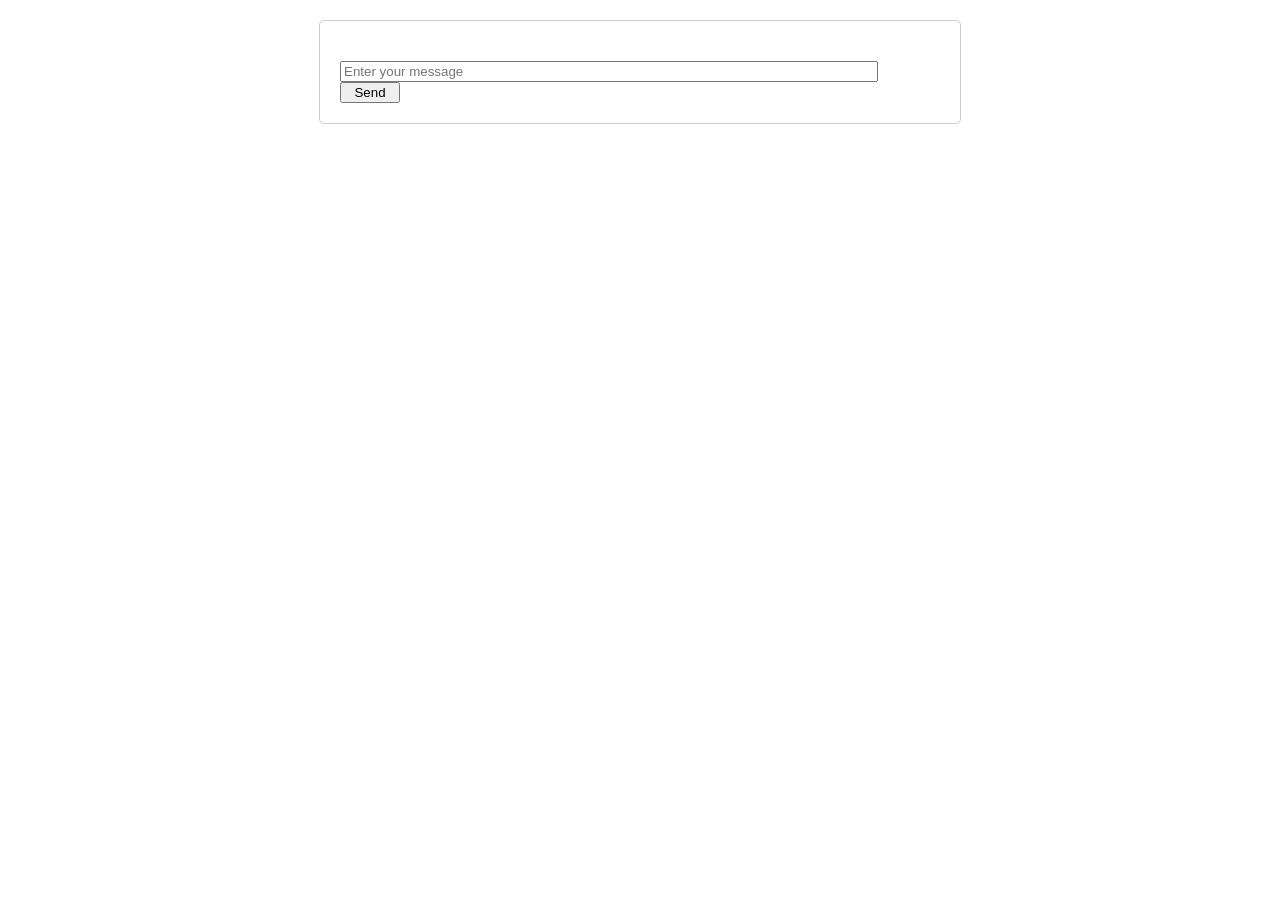
<file: phase2/golden task/index.html>
<!DOCTYPE html>
<html lang="en">
<head>
<meta charset="UTF-8">
<meta name="viewport" content="width=device-width, initial-scale=1.0">
<title>Real-Time Chat</title>
<link rel="stylesheet" href="styles.css">
</head>
<body>
<div class="chat-container">
    <div id="messages"></div>
    <input type="text" id="messageInput" placeholder="Enter your message">
    <button onclick="sendMessage()">Send</button>
</div>
<script src="script.js"></script>
</body>
</html>
</file>
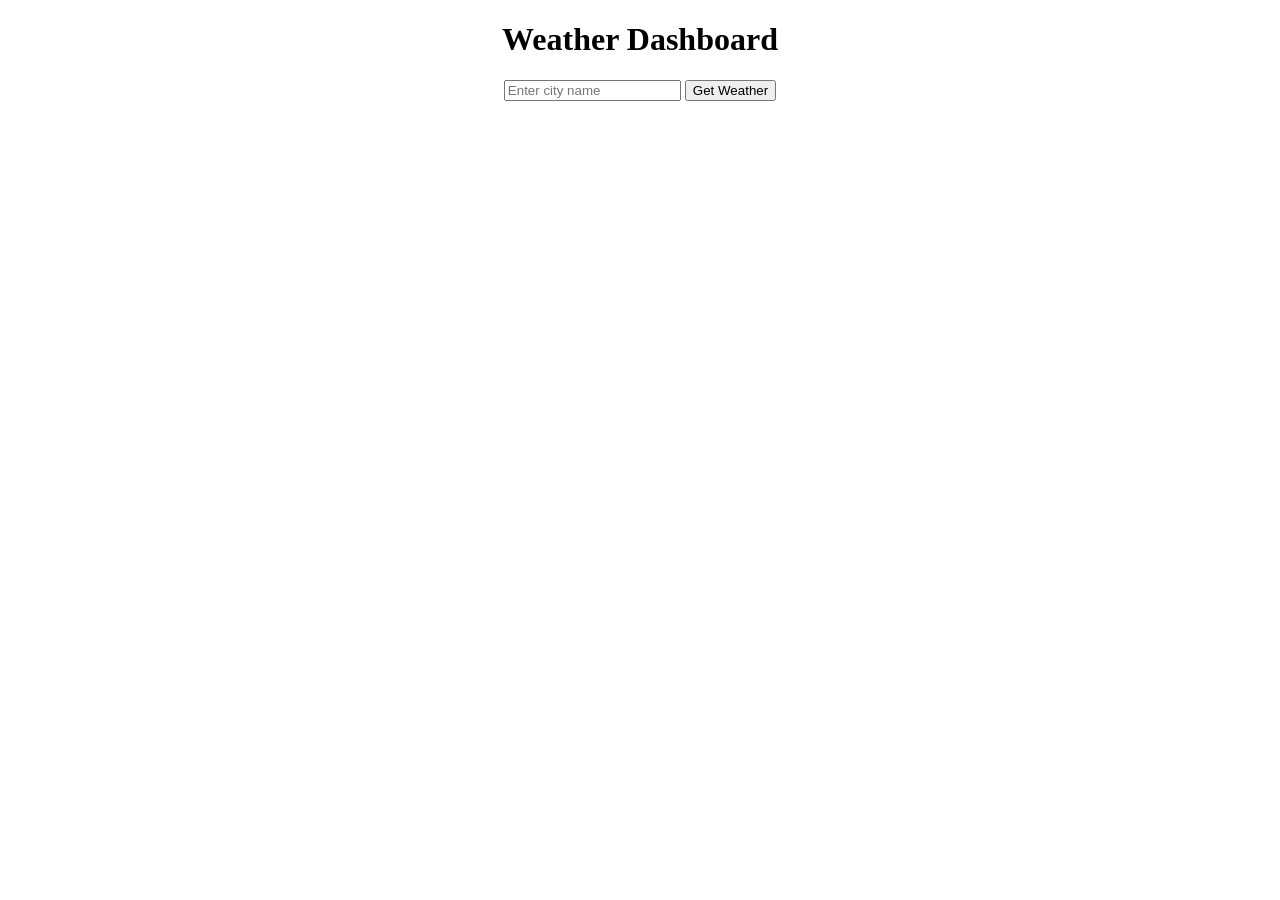
<file: phase2/normal task/index.html>
<!DOCTYPE html>
<html lang="en">
<head>
<meta charset="UTF-8">
<meta name="viewport" content="width=device-width, initial-scale=1.0">
<title>Weather Dashboard</title>
<link rel="stylesheet" href="styles.css">
</head>
<body>
<div class="container">
    <h1>Weather Dashboard</h1>
    <input type="text" id="city" placeholder="Enter city name">
    <button onclick="getWeather()">Get Weather</button>
    <div id="weather"></div>
</div>
<script src="script.js"></script>
</body>
</html>
</file>
<file: phase2/golden task/styles.css>
.chat-container {
    max-width: 600px;
    margin: 20px auto;
    padding: 20px;
    border: 1px solid #ccc;
    border-radius: 5px;
}

#messages {
    margin-bottom: 20px;
}

input[type="text"] {
    width: calc(100% - 70px);
    margin-right: 10px;
}

button {
    width: 60px;
}
</file>
<file: phase2/normal task/styles.css>
.container {
    max-width: 600px;
    margin: 0 auto;
    text-align: center;
}

#weather {
    margin-top: 20px;
}
</file>
